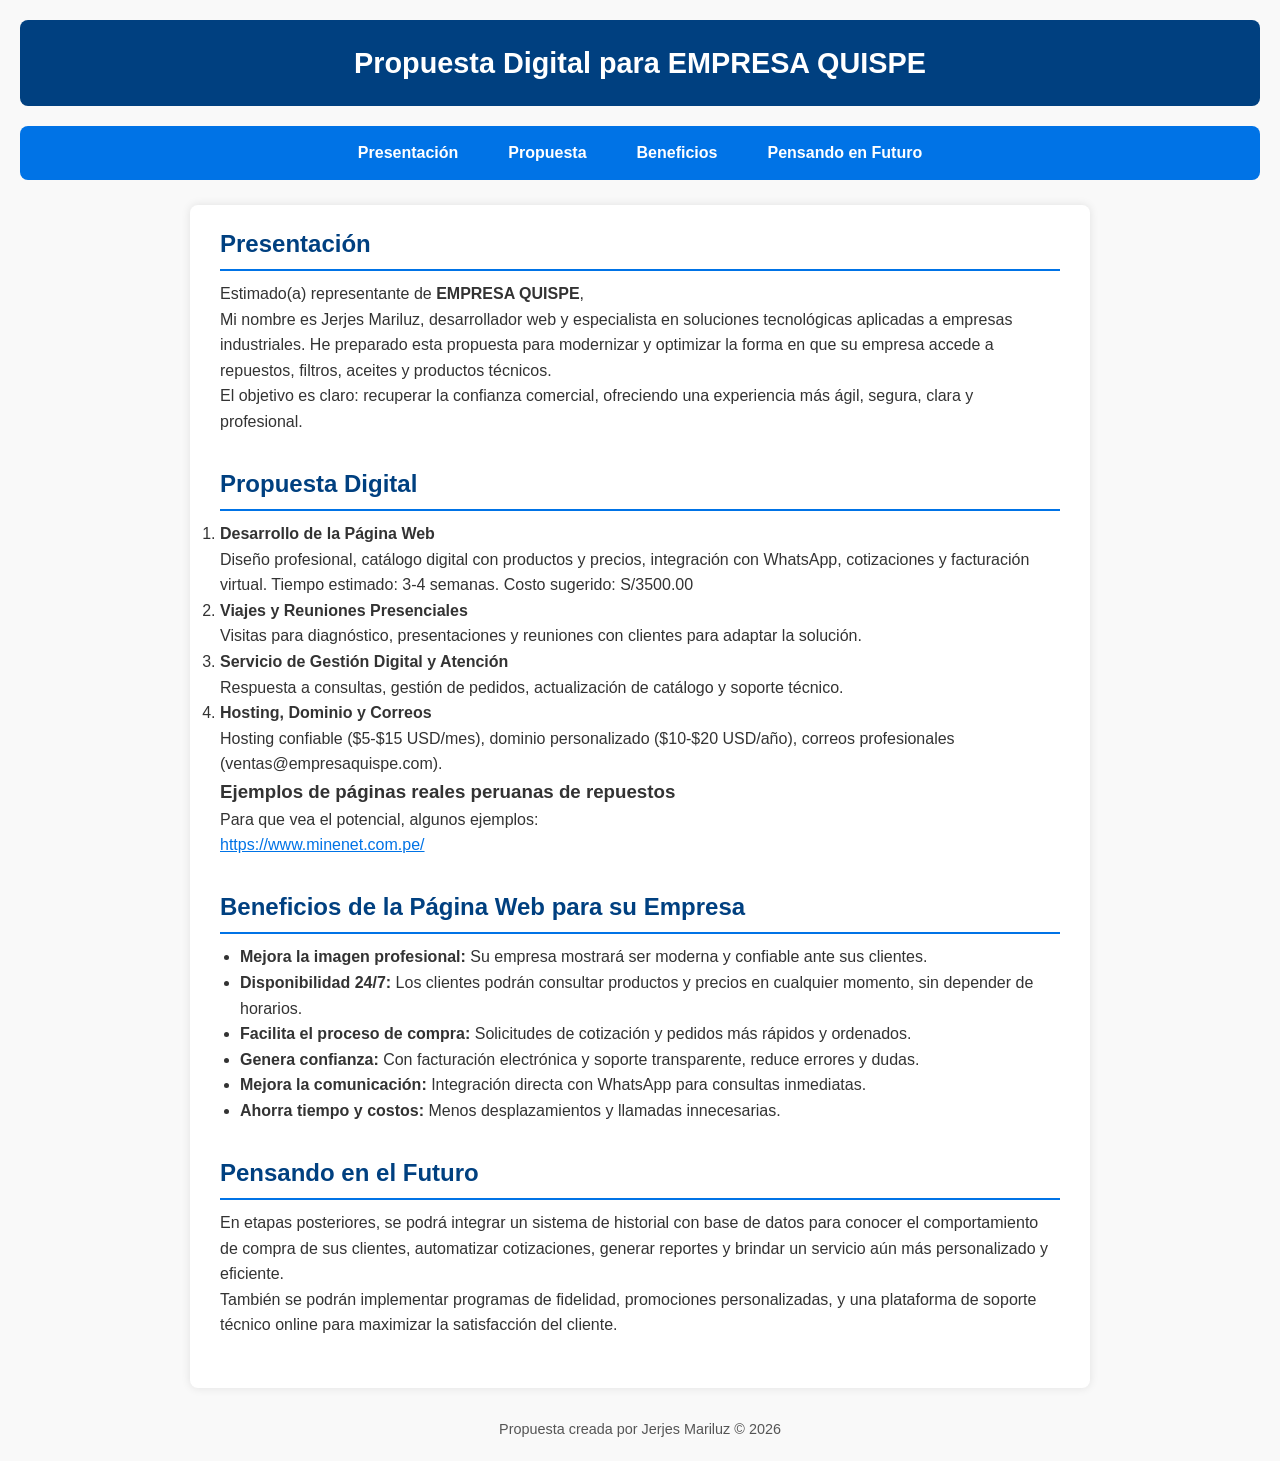
<file: index.html>
<!DOCTYPE html>
<html lang="es">
<head>
  <meta charset="UTF-8" />
  <meta name="viewport" content="width=device-width, initial-scale=1" />
  <title>Propuesta Digital - Empresa Quispe</title>
  <style>
    /* Reset básico */
    * {
      box-sizing: border-box;
      margin: 0;
      padding: 0;
    }

    body {
      font-family: Arial, sans-serif;
      line-height: 1.6;
      background-color: #f9f9f9;
      color: #333;
      padding: 20px;
    }

    header {
      background-color: #004080;
      color: white;
      padding: 20px;
      text-align: center;
      font-size: 1.8rem;
      font-weight: bold;
      margin-bottom: 20px;
      border-radius: 8px;
    }

    /* Barra de menú */
    nav {
      background-color: #0073e6;
      display: flex;
      justify-content: center;
      margin-bottom: 25px;
      border-radius: 8px;
    }

    nav a {
      color: white;
      text-decoration: none;
      padding: 14px 25px;
      font-weight: bold;
      transition: background-color 0.3s ease;
      border-radius: 6px;
    }

    nav a:hover {
      background-color: #005bb5;
    }

    main {
      max-width: 900px;
      margin: 0 auto;
      background: white;
      padding: 20px 30px;
      border-radius: 8px;
      box-shadow: 0 0 10px rgba(0,0,0,0.1);
    }

    section {
      margin-bottom: 30px;
    }

    h2 {
      color: #004080;
      margin-bottom: 10px;
      border-bottom: 2px solid #0073e6;
      padding-bottom: 6px;
    }

    ul {
      margin-left: 20px;
      margin-bottom: 15px;
    }

    table {
      width: 100%;
      border-collapse: collapse;
      margin-top: 10px;
    }

    table th, table td {
      border: 1px solid #ddd;
      padding: 8px;
      text-align: left;
    }

    table th {
      background-color: #0073e6;
      color: white;
    }

    a.example-link {
      color: #0073e6;
      text-decoration: underline;
      word-break: break-all;
    }

    footer {
      text-align: center;
      margin-top: 30px;
      font-size: 0.9rem;
      color: #555;
    }

    /* Responsive */

    @media (max-width: 600px) {
      nav {
        flex-direction: column;
      }

      nav a {
        padding: 12px;
        border-radius: 0;
        border-bottom: 1px solid #005bb5;
      }

      nav a:last-child {
        border-bottom: none;
      }

      main {
        padding: 15px 20px;
      }
    }
  </style>
</head>
<body>
  <header>Propuesta Digital para EMPRESA QUISPE</header>

  <nav>
    <a href="#presentacion">Presentación</a>
    <a href="#propuesta">Propuesta</a>
    <a href="#beneficios">Beneficios</a>
    <a href="#futuro">Pensando en Futuro</a>
  </nav>

  <main>
    <section id="presentacion">
      <h2>Presentación</h2>
      <p>
        Estimado(a) representante de <strong>EMPRESA QUISPE</strong>,<br />
        Mi nombre es Jerjes Mariluz, desarrollador web y especialista en soluciones tecnológicas aplicadas a empresas industriales. He preparado esta propuesta para modernizar y optimizar la forma en que su empresa accede a repuestos, filtros, aceites y productos técnicos.
      </p>
      <p>
        El objetivo es claro: recuperar la confianza comercial, ofreciendo una experiencia más ágil, segura, clara y profesional.
      </p>
    </section>

    <section id="propuesta">
      <h2>Propuesta Digital</h2>
      <ol>
        <li>
          <strong>Desarrollo de la Página Web</strong><br />
          Diseño profesional, catálogo digital con productos y precios, integración con WhatsApp, cotizaciones y facturación virtual. Tiempo estimado: 3-4 semanas. Costo sugerido: S/3500.00
        </li>
        <li>
          <strong>Viajes y Reuniones Presenciales</strong><br />
          Visitas para diagnóstico, presentaciones y reuniones con clientes para adaptar la solución.
        </li>
        <li>
          <strong>Servicio de Gestión Digital y Atención</strong><br />
          Respuesta a consultas, gestión de pedidos, actualización de catálogo y soporte técnico.
        </li>
        <li>
          <strong>Hosting, Dominio y Correos</strong><br />
          Hosting confiable ($5-$15 USD/mes), dominio personalizado ($10-$20 USD/año), correos profesionales (ventas@empresaquispe.com).
        </li>
      </ol>

      <h3>Ejemplos de páginas reales peruanas de repuestos</h3>
      <p>Para que vea el potencial, algunos ejemplos:</p>
      <a href="https://www.minenet.com.pe/" target="_blank" class="example-link">https://www.minenet.com.pe/</a>
    </section>

    <section id="beneficios">
      <h2>Beneficios de la Página Web para su Empresa</h2>
      <ul>
        <li><strong>Mejora la imagen profesional:</strong> Su empresa mostrará ser moderna y confiable ante sus clientes.</li>
        <li><strong>Disponibilidad 24/7:</strong> Los clientes podrán consultar productos y precios en cualquier momento, sin depender de horarios.</li>
        <li><strong>Facilita el proceso de compra:</strong> Solicitudes de cotización y pedidos más rápidos y ordenados.</li>
        <li><strong>Genera confianza:</strong> Con facturación electrónica y soporte transparente, reduce errores y dudas.</li>
        <li><strong>Mejora la comunicación:</strong> Integración directa con WhatsApp para consultas inmediatas.</li>
        <li><strong>Ahorra tiempo y costos:</strong> Menos desplazamientos y llamadas innecesarias.</li>
      </ul>
    </section>

    <section id="futuro">
      <h2>Pensando en el Futuro</h2>
      <p>
        En etapas posteriores, se podrá integrar un sistema de historial con base de datos para conocer el comportamiento de compra de sus clientes, automatizar cotizaciones, generar reportes y brindar un servicio aún más personalizado y eficiente.
      </p>
      <p>
        También se podrán implementar programas de fidelidad, promociones personalizadas, y una plataforma de soporte técnico online para maximizar la satisfacción del cliente.
      </p>
    </section>
  </main>

  <footer>
    Propuesta creada por Jerjes Mariluz &copy; <span id="year"></span>
  </footer>

  <script>
    // Actualiza año en footer
    document.getElementById("year").textContent = new Date().getFullYear();
  </script>
</body>
</html>
</file>
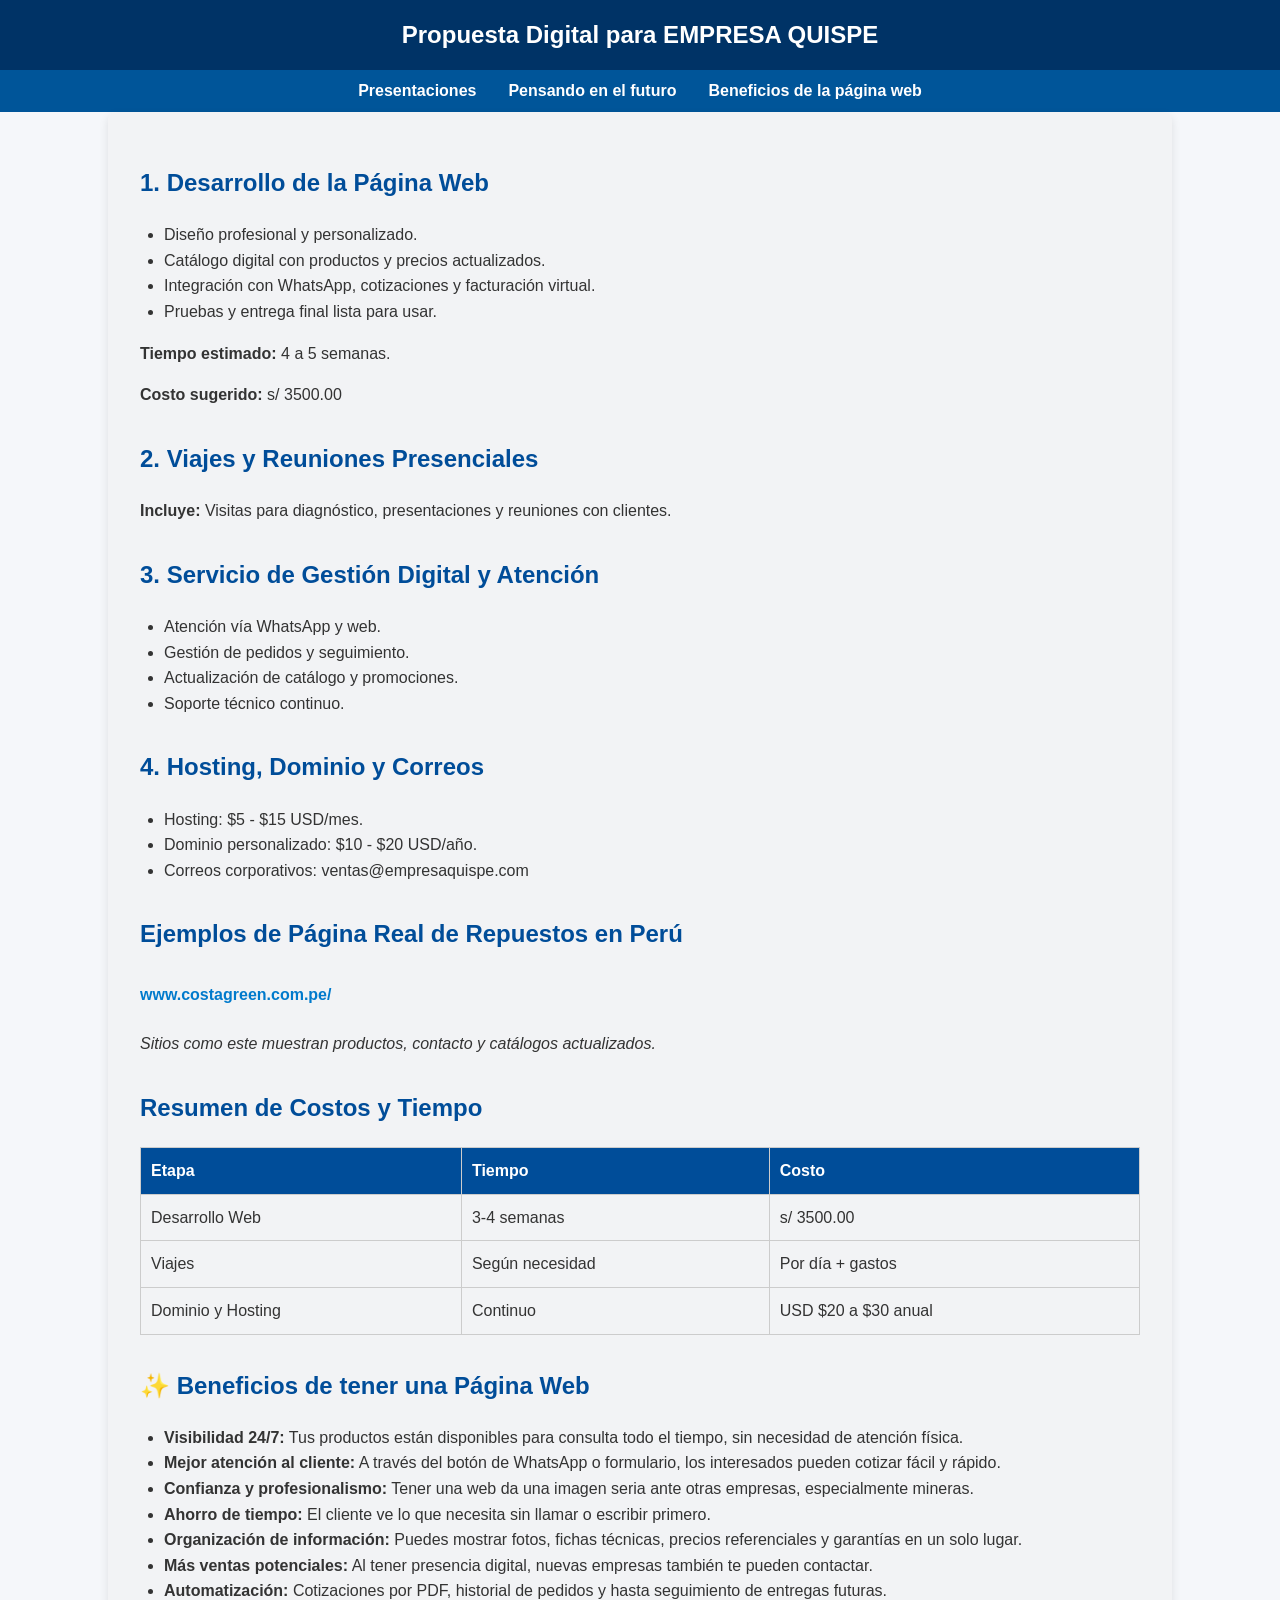
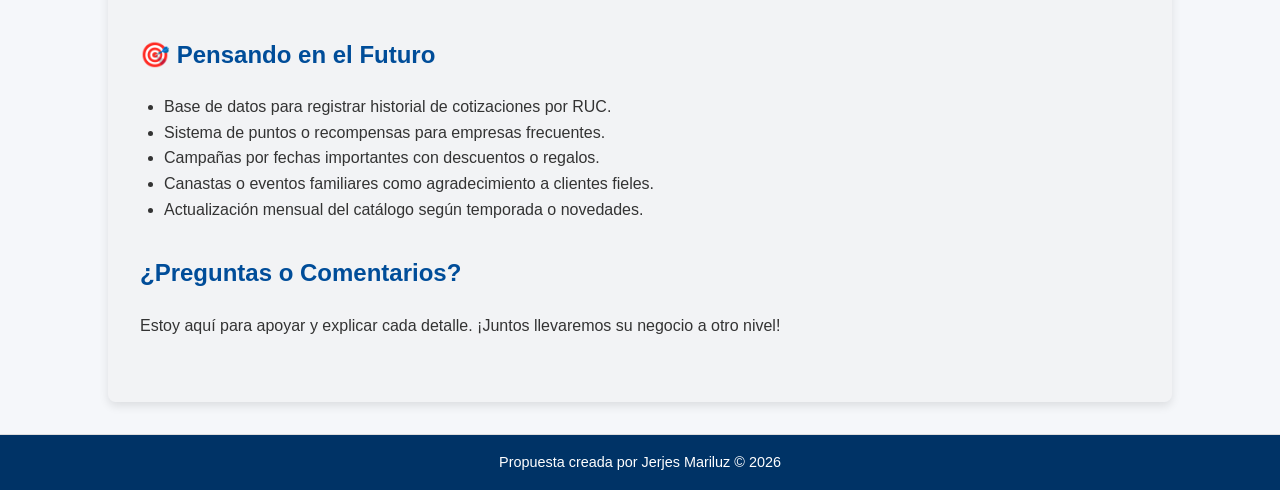
<file: presupuesto.html>
<!DOCTYPE html>
<html lang="es">
<head>
  <meta charset="UTF-8" />
  <meta name="viewport" content="width=device-width, initial-scale=1.0" />
  <title>Propuesta Digital - Empresa Quispe</title>
  <link rel="stylesheet" href="styles/style.css">
  <script src="scripts/script.js" defer></script>
  <style>
    body {
      font-family: Arial, sans-serif;
      margin: 0;
      padding: 0;
    }

    header {
      background-color: #003366;
      color: #fff;
      padding: 1rem;
      text-align: center;
      font-size: 1.5rem;
    }

    nav {
      background-color: #005599;
      display: flex;
      justify-content: center;
      padding: 0.5rem;
    }

    nav a {
      color: white;
      text-decoration: none;
      margin: 0 1rem;
      font-weight: bold;
    }

    nav a:hover {
      text-decoration: underline;
    }

    main {
      padding: 2rem;
      max-width: 1000px;
      margin: auto;
    }

    section {
      margin-bottom: 2rem;
    }

    table {
      width: 100%;
      border-collapse: collapse;
    }

    table, th, td {
      border: 1px solid #ccc;
    }

    th, td {
      padding: 10px;
      text-align: left;
    }

    footer {
      background-color: #003366;
      color: white;
      text-align: center;
      padding: 1rem;
      margin-top: 2rem;
    }

    .example-link {
      color: #0066cc;
      font-weight: bold;
    }
  </style>
</head>
<body>

  <header>
    Propuesta Digital para EMPRESA QUISPE
  </header>

  <!-- Barra de navegación -->
  <nav>
    <a href="#presentacion">Presentaciones</a>
    <a href="#futuro">Pensando en el futuro</a>
    <a href="#beneficios">Beneficios de la página web</a>
  </nav>

  <main>
    <section id="presentacion">
      <h2>1. Desarrollo de la Página Web</h2>
      <ul>
        <li>Diseño profesional y personalizado.</li>
        <li>Catálogo digital con productos y precios actualizados.</li>
        <li>Integración con WhatsApp, cotizaciones y facturación virtual.</li>
        <li>Pruebas y entrega final lista para usar.</li>
      </ul>
      <p><strong>Tiempo estimado:</strong> 4 a 5 semanas.</p>
      <p><strong>Costo sugerido:</strong> s/ 3500.00</p>
    </section>

    <section>
      <h2>2. Viajes y Reuniones Presenciales</h2>
      <p><strong>Incluye:</strong> Visitas para diagnóstico, presentaciones y reuniones con clientes.</p>
    </section>

    <section>
      <h2>3. Servicio de Gestión Digital y Atención</h2>
      <ul>
        <li>Atención vía WhatsApp y web.</li>
        <li>Gestión de pedidos y seguimiento.</li>
        <li>Actualización de catálogo y promociones.</li>
        <li>Soporte técnico continuo.</li>
      </ul>
    </section>

    <section>
      <h2>4. Hosting, Dominio y Correos</h2>
      <ul>
        <li>Hosting: $5 - $15 USD/mes.</li>
        <li>Dominio personalizado: $10 - $20 USD/año.</li>
        <li>Correos corporativos: ventas@empresaquispe.com</li>
      </ul>
    </section>

    <section>
      <h2>Ejemplos de Página Real de Repuestos en Perú</h2>
      <a href="https://costagreen.com.pe/" target="_blank" class="example-link">www.costagreen.com.pe/</a>
      <p><em>Sitios como este muestran productos, contacto y catálogos actualizados.</em></p>
    </section>

    <section>
      <h2>Resumen de Costos y Tiempo</h2>
      <table>
        <thead>
          <tr>
            <th>Etapa</th>
            <th>Tiempo</th>
            <th>Costo</th>
          </tr>
        </thead>
        <tbody>
          <tr>
            <td>Desarrollo Web</td>
            <td>3-4 semanas</td>
            <td>s/ 3500.00</td>
          </tr>
          <tr>
            <td>Viajes</td>
            <td>Según necesidad</td>
            <td>Por día + gastos</td>
          </tr>
          <tr>
            <td>Dominio y Hosting</td>
            <td>Continuo</td>
            <td>USD $20 a $30 anual</td>
          </tr>
        </tbody>
      </table>
    </section>

    <section id="beneficios">
      <h2>✨ Beneficios de tener una Página Web</h2>
      <ul>
        <li><strong>Visibilidad 24/7:</strong> Tus productos están disponibles para consulta todo el tiempo, sin necesidad de atención física.</li>
        <li><strong>Mejor atención al cliente:</strong> A través del botón de WhatsApp o formulario, los interesados pueden cotizar fácil y rápido.</li>
        <li><strong>Confianza y profesionalismo:</strong> Tener una web da una imagen seria ante otras empresas, especialmente mineras.</li>
        <li><strong>Ahorro de tiempo:</strong> El cliente ve lo que necesita sin llamar o escribir primero.</li>
        <li><strong>Organización de información:</strong> Puedes mostrar fotos, fichas técnicas, precios referenciales y garantías en un solo lugar.</li>
        <li><strong>Más ventas potenciales:</strong> Al tener presencia digital, nuevas empresas también te pueden contactar.</li>
        <li><strong>Automatización:</strong> Cotizaciones por PDF, historial de pedidos y hasta seguimiento de entregas futuras.</li>
      </ul>
    </section>

    <section id="futuro">
      <h2>🎯 Pensando en el Futuro</h2>
      <ul>
        <li>Base de datos para registrar historial de cotizaciones por RUC.</li>
        <li>Sistema de puntos o recompensas para empresas frecuentes.</li>
        <li>Campañas por fechas importantes con descuentos o regalos.</li>
        <li>Canastas o eventos familiares como agradecimiento a clientes fieles.</li>
        <li>Actualización mensual del catálogo según temporada o novedades.</li>
      </ul>
    </section>

    <section>
      <h2>¿Preguntas o Comentarios?</h2>
      <p>Estoy aquí para apoyar y explicar cada detalle. ¡Juntos llevaremos su negocio a otro nivel!</p>
    </section>
  </main>

  <footer>
    Propuesta creada por Jerjes Mariluz &copy; <span id="year"></span>
  </footer>

  <script>
    document.getElementById("year").textContent = new Date().getFullYear();
  </script>
</body>
</html>
</file>
<file: styles/style.css>
body {
      font-family: 'Segoe UI', Tahoma, Geneva, Verdana, sans-serif;
      margin: 0; padding: 0;
      background: #f5f7fa;
      color: #333;
      line-height: 1.6;
    }
    header {
      background: #004d99;
      color: white;
      padding: 1rem 2rem;
      text-align: center;
      font-size: 1.5rem;
      font-weight: 700;
    }
    main {
      max-width: 900px;
      margin: 2rem auto;
      background: rgba(233, 228, 228, 0.221);
      padding: 2rem;
      border-radius: 8px;
      box-shadow: 0 4px 10px rgb(0 0 0 / 0.1);
    }
    h1, h2 {
      color: #004d99;
    }
    section {
      margin-bottom: 2rem;
    }
    ul {
      list-style-type: disc;
      padding-left: 1.5rem;
    }
    table {
      width: 100%;
      border-collapse: collapse;
      margin-top: 1rem;
    }
    th, td {
      border: 1px solid #ddd;
      padding: 0.75rem;
      text-align: center;
    }
    th {
      background: #004d99;
      color: white;
    }
    a.example-link {
      display: inline-block;
      margin: 0.5rem 0;
      color: #007acc;
      text-decoration: none;
    }
    a.example-link:hover {
      text-decoration: underline;
    }
    footer {
      text-align: center;
      padding: 1rem;
      font-size: 0.9rem;
      color: #555;
      border-top: 1px solid #ddd;
    }
</file>
